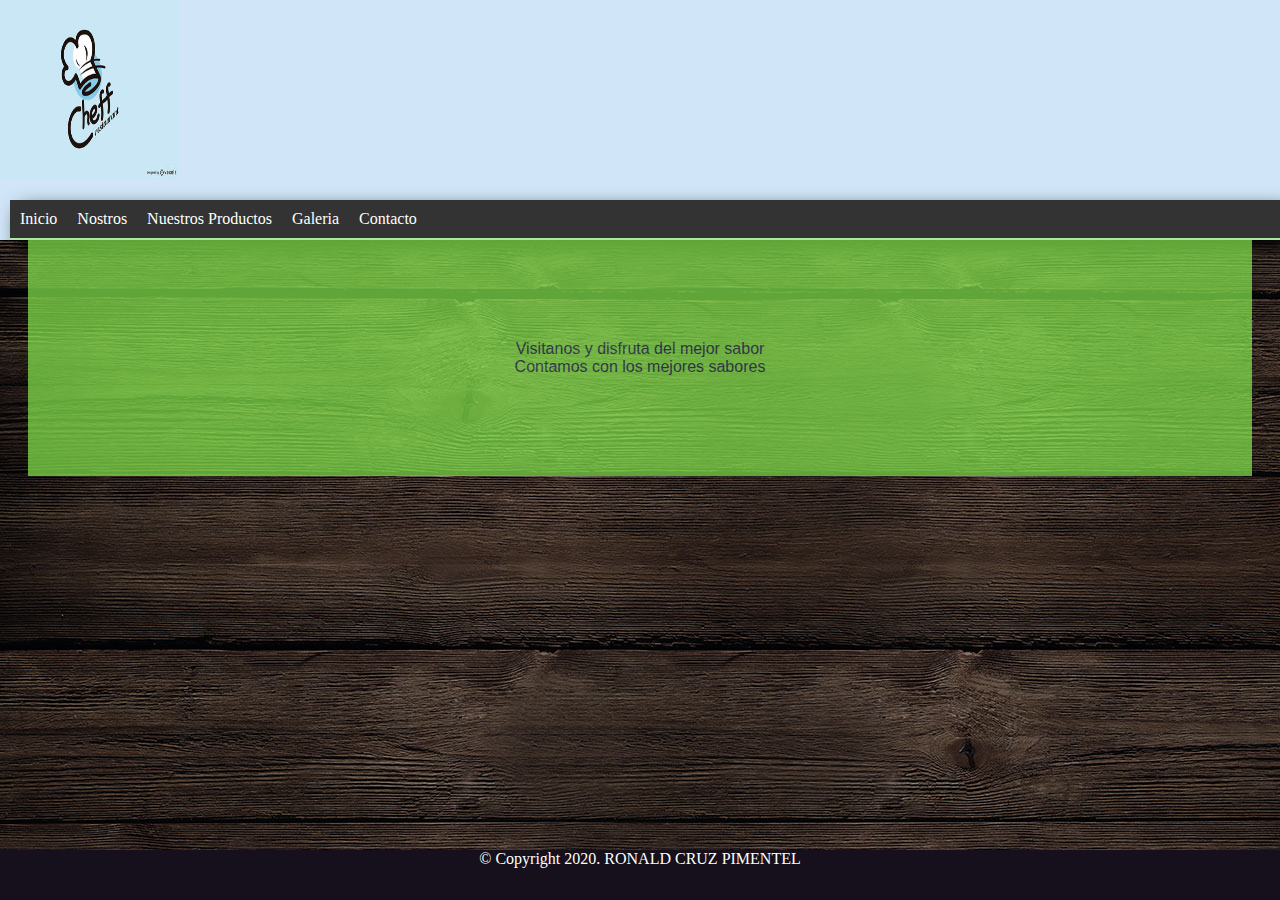
<file: Practica 8/index.html>
<!DOCTYPE html>
<html lang="en">
<head>
    <meta charset="UTF-8">
    <meta name="viewport" content="width=device-width, initial-scale=1.0">
    <link rel="stylesheet" href="css/style.css">
    <title>Practica 8</title>
</head>
<body>
    <div id="encabezado">
        <div id="menu">
            <ul>
                <li><a href="index.html" title="Página Principal">Inicio</a></li>
                <li><a href="nosotros.html" title="Descripción del negocio">Nostros</a></li>
                <li><a href="catalogo.html" title="Catálogo">Nuestros Productos</a></li>
                <li><a href="galeria.html" title="Fotos">Galeria</a></li>
                <li><a href="contacto.html" title="Nuestros Datos">Contacto</a></li>
            </ul>
        </div>
    </div>

    <div class="areaPrincipal">
        <div id="datos">
            <p>Visitanos y disfruta del mejor sabor</p>
            <p>Contamos con los mejores sabores</p>
        </div>
    </div>

    <div class="piePagina">
        <tr><!--pie de pagina-->
			<td colspan="2">
				
				<p>&copy; Copyright 2020. RONALD CRUZ PIMENTEL</p>
			</td>

		</tr>
    </div>
</body>
</html>
</file>
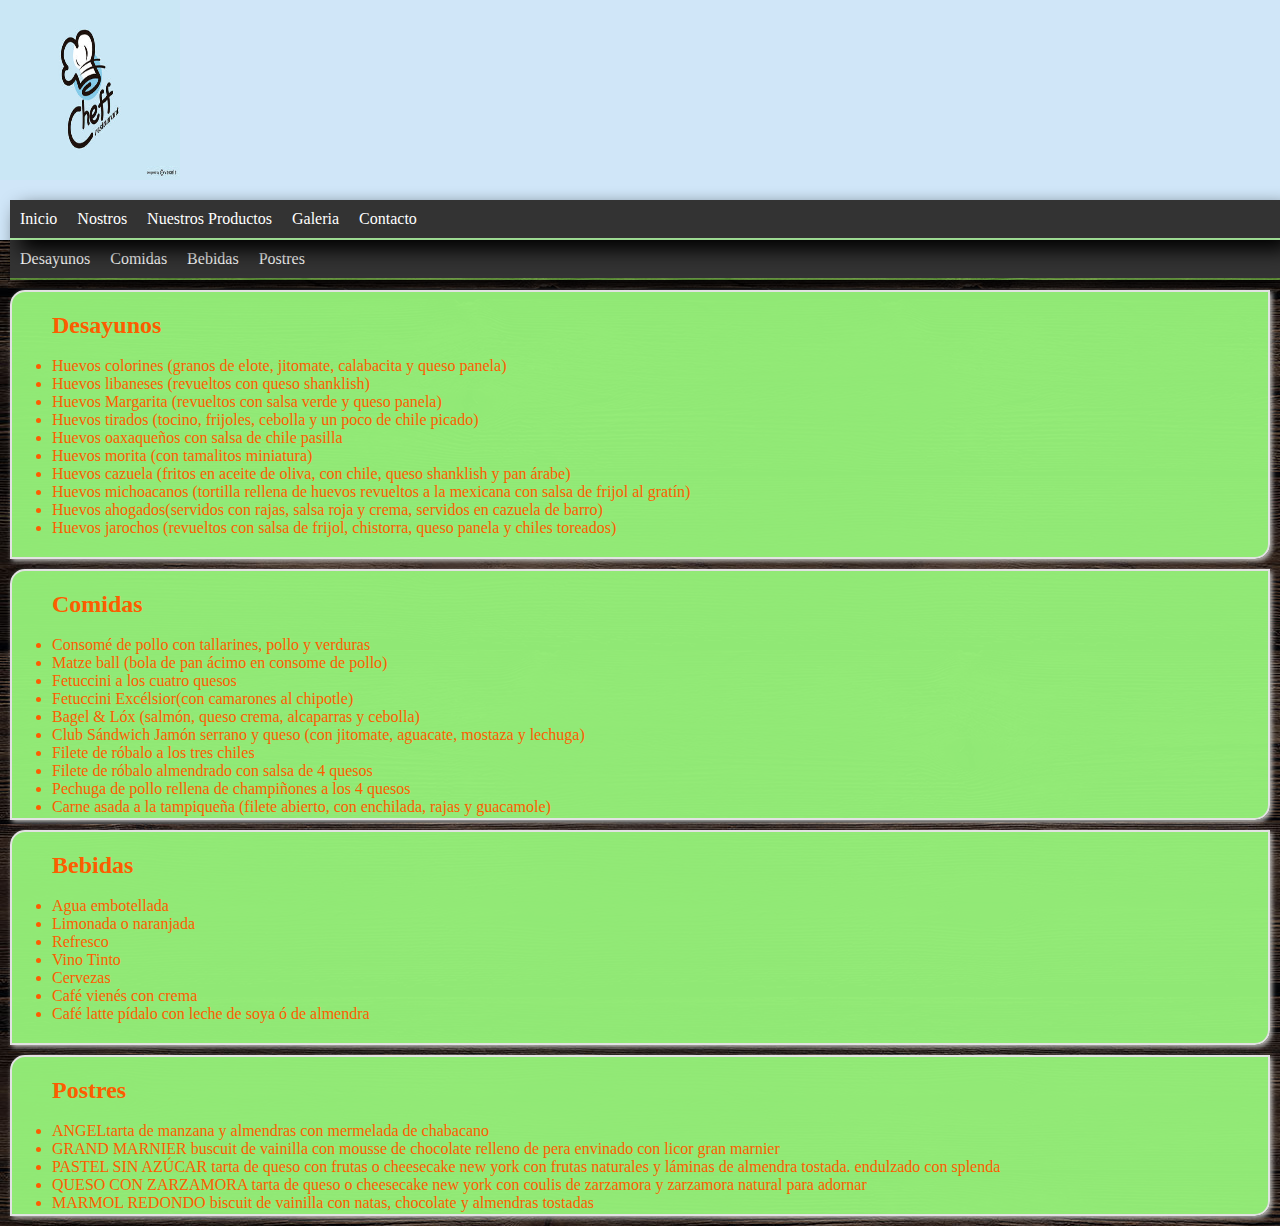
<file: Practica 8/catalogo.html>
<!DOCTYPE html>
<html lang="en">
<head>
    <meta charset="UTF-8">
    <meta name="viewport" content="width=device-width, initial-scale=1.0">
    <link rel="stylesheet" href="css/style.css">
    <title>Practica 8</title>
</head>
<body>
    <div id="encabezado">
        <div id="menu">
            <ul>
                <li><a href="index.html" title="Página Principal">Inicio</a></li>
                <li><a href="nosotros.html" title="Descripción del negocio">Nostros</a></li>
                <li><a href="catalogo.html" title="Catálogo">Nuestros Productos</a></li>
                <li><a href="galeria.html" title="Fotos">Galeria</a></li>
                <li><a href="contacto.html" title="Nuestros Datos">Contacto</a></li>
            </ul>
        </div>
    </div>
    
    <div>
        <div id="menu2">
            <ul>
                <li><a href="#Desayunos" title="Desayunos">Desayunos</a></li>
                <li><a href="#Comidas" title="Comidas">Comidas</a></li>
                <li><a href="#Bebidas" title="Bebidas">Bebidas</a></li>
                <li><a href="#Postres" title="Postres">Postres</a></li>
            </ul>
        </div>
    </div>
<div>

    <td> 
        <div id="m" >
         <h2 id="Desayunos">Desayunos</h2><br>
            <p ><var></var>
                
                    <li>Huevos colorines (granos de elote, jitomate, calabacita y queso panela)</li><br>
                    <li>Huevos libaneses (revueltos con queso shanklish)</li><br>
                    <li>Huevos Margarita (revueltos con salsa verde y queso panela)</li><br>
                    <li>Huevos tirados (tocino, frijoles, cebolla y un poco de chile picado)</li><br>
                    <li>Huevos oaxaqueños con salsa de chile pasilla</li><br>
                    <li>Huevos morita (con tamalitos miniatura)</li><br>
                    <li>Huevos cazuela (fritos en aceite de oliva, con chile, queso 
                        shanklish y pan árabe)</li><br>
                    <li>Huevos michoacanos (tortilla rellena de huevos revueltos 
                        a la mexicana con salsa de frijol al gratín)</li><br>
                    <li>Huevos ahogados(servidos con rajas, salsa roja y crema, 
                        servidos en cazuela de barro)</li><br>
                    <li>Huevos jarochos (revueltos con salsa de frijol, chistorra, 
                        queso panela y chiles toreados)</li><br>
                
            </p>
        </div>

    </td><!--sección1-->

</tr>

<tr>
    <td>
        <div id="m">
            <h2 id="Comidas">Comidas</h2><br>
            
            <P > 
                <li>Consomé de pollo con tallarines, pollo y verduras </li><br>
                <li>Matze ball (bola de pan ácimo en consome de pollo)</li><br>
                <li>Fetuccini a los cuatro quesos </li><br>
                <li>Fetuccini Excélsior(con camarones al chipotle)</li><br>
                <li>Bagel & Lóx (salmón, queso crema, alcaparras y cebolla)</li><br>
                <li>Club Sándwich 
                    Jamón serrano y queso (con jitomate, aguacate, mostaza y lechuga)</li><br>
                <li>Filete de róbalo a los tres chiles </li><br>
                <li>Filete de róbalo almendrado con salsa de 4 quesos </li><br>
                <li>Pechuga de pollo rellena de champiñones a los 4 quesos</li><br>
                <li>Carne asada a la tampiqueña (filete abierto, con enchilada, rajas y guacamole)</li>
            </P>
        </div>
    </td><!--sección2-->

</tr>

<tr>
    <td>
        <div id="m">
            <h2 id="Bebidas">Bebidas</h2><br>
            
            <P > 
                <li>Agua embotellada</li><br>
                <li>Limonada o naranjada</li><br>
                <li>Refresco</li><br>
                <li>Vino Tinto</li><br>
                <li>Cervezas</li><br>
                <li>Café vienés con crema</li><br>
                <li>Café latte pídalo con leche de soya ó de almendra</li><br>
                
            </P>
        </div>
    </td><!--sección3-->

</tr>

<tr>
    <td>
        <div id="m">
            <h2 id="Postres">Postres</h2><br>
            
            <P > 
                <li>ANGELtarta de manzana y almendras con mermelada de chabacano</li><br>
                <li>GRAND MARNIER buscuit de vainilla con mousse de chocolate relleno de pera envinado 
                    con licor gran marnier</li><br>
                <li>PASTEL SIN AZÚCAR tarta de queso
                     con frutas o cheesecake new york con frutas naturales y láminas 
                     de almendra tostada. endulzado con splenda</li><br>
                <li>QUESO CON ZARZAMORA tarta de queso o cheesecake new york con coulis de zarzamora y 
                    zarzamora natural para adornar</li><br>
                <li>MARMOL REDONDO biscuit de vainilla con natas, chocolate y almendras tostadas</li>
            </P>
        </div>
    </td><!--sección4-->

</tr>

   
    </div>
</body>
</html>
</file>
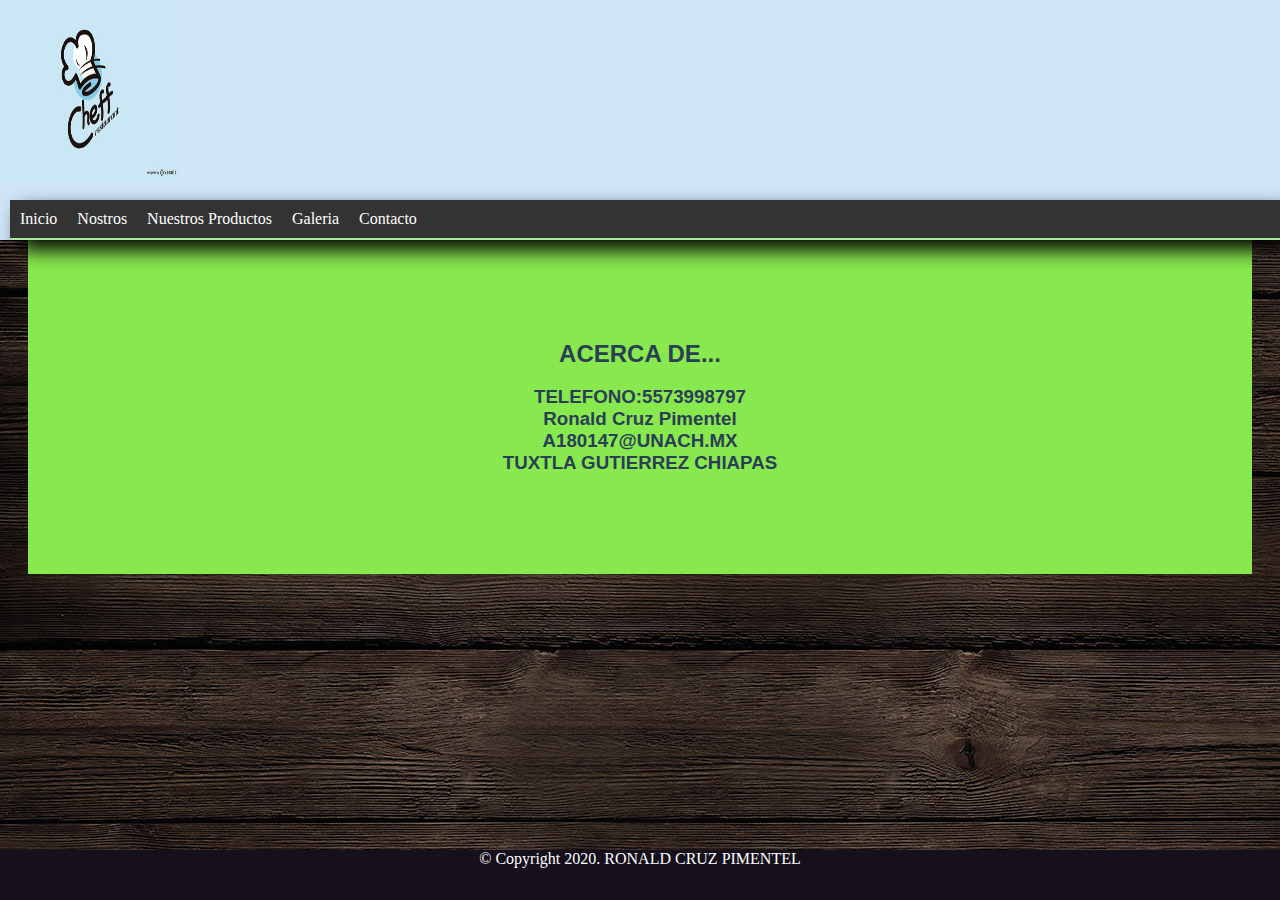
<file: Practica 8/contacto.html>
<!DOCTYPE html>
<html lang="en">
<head>
    <meta charset="UTF-8">
    <meta name="viewport" content="width=device-width, initial-scale=1.0">
    <link rel="stylesheet" href="css/style.css">
    <title>Practica 8</title>
</head>
<body>
    <div id="encabezado">
        <div id="menu">
            <ul>
                <li><a href="index.html" title="Página Principal">Inicio</a></li>
                <li><a href="nosotros.html" title="Descripción del negocio">Nostros</a></li>
                <li><a href="catalogo.html" title="Catálogo">Nuestros Productos</a></li>
                <li><a href="galeria.html" title="Fotos">Galeria</a></li>
                <li><a href="contacto.html" title="Nuestros Datos">Contacto</a></li>
            </ul>
        </div>
    </div>

    <div >
        <div id="datos">
            <div>

                <h2>ACERCA DE...</h2><br>
                 <h3>TELEFONO:5573998797</h3>
                 <h3>Ronald Cruz Pimentel</h3>
                 <h3>A180147@UNACH.MX</h3>
                 <h3>TUXTLA GUTIERREZ CHIAPAS</h3>

             </div>
        </div>
    </div>

    <div class="piePagina">
        <tr><!--pie de pagina-->
			<td colspan="2">
				
				<p>&copy; Copyright 2020. RONALD CRUZ PIMENTEL</p>
			</td>

		</tr>
    </div>
</body>
</html>
</file>
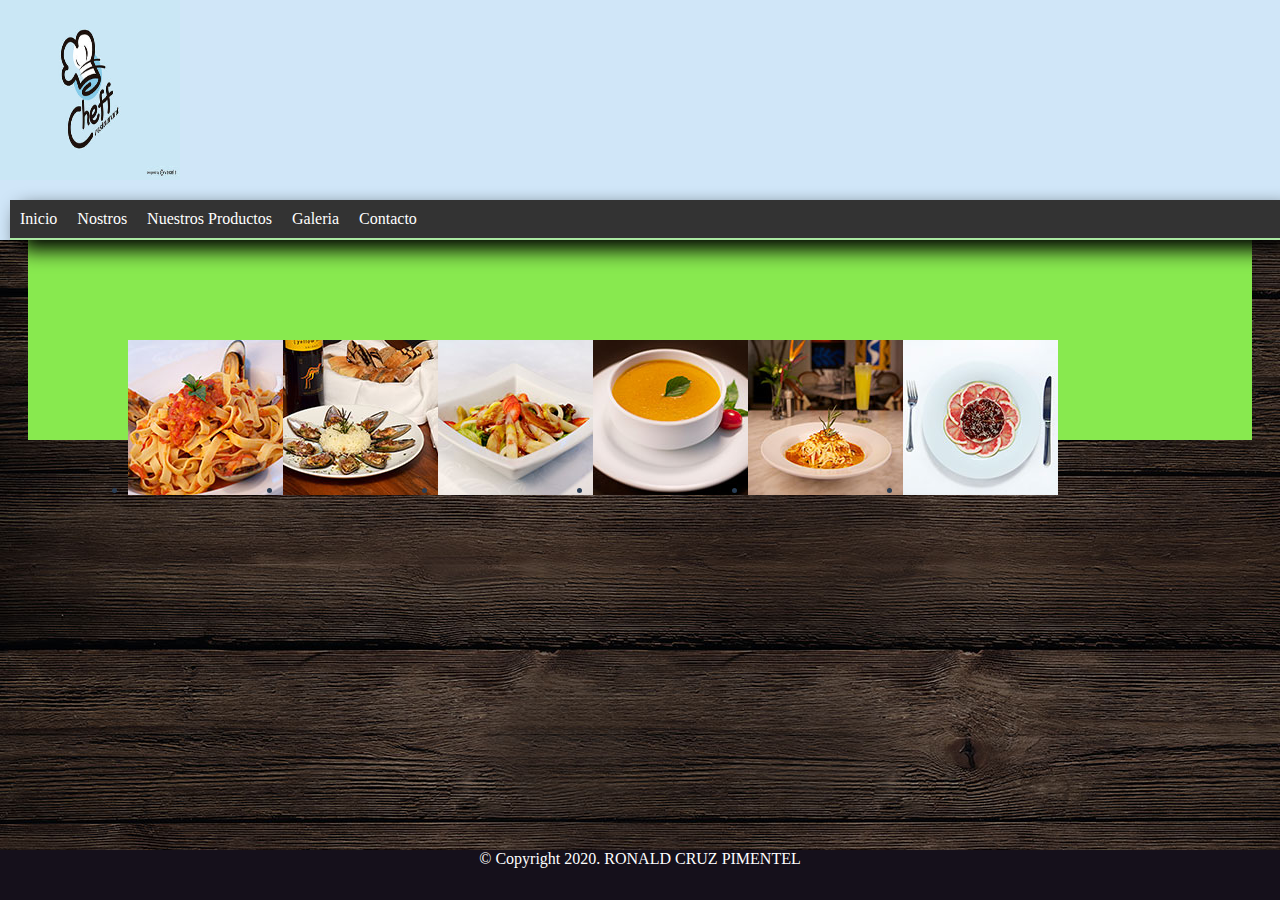
<file: Practica 8/galeria.html>
<!DOCTYPE html>
<html lang="en">
<head>
    <meta charset="UTF-8">
    <meta name="viewport" content="width=device-width, initial-scale=1.0">
    <link rel="stylesheet" href="css/style.css">
    <title>Practica 8</title>
</head>
<body>
    <div id="encabezado">
        <div id="menu">
            <ul>
                <li><a href="index.html" title="Página Principal">Inicio</a></li>
                <li><a href="nosotros.html" title="Descripción del negocio">Nostros</a></li>
                <li><a href="catalogo.html" title="Catálogo">Nuestros Productos</a></li>
                <li><a href="galeria.html" title="Fotos">Galeria</a></li>
                <li><a href="contacto.html" title="Nuestros Datos">Contacto</a></li>
            </ul>
        </div>
    </div>

    <div >
        <div id="datos">
            <li> <img src="img/1.jpg" alt=""></li>
            <li><img src="img/2.jpg" alt=""></li>
            <li><img src="img/3.jpg" alt=""></li>
            <li><img src="img/4.jpg" alt=""></li>
            <li><img src="img/5.jpg" alt=""></li>
            <li><img src="img/6.jpg" alt=""></li>
        </div>
    </div>

    <div class="piePagina">
        <tr><!--pie de pagina-->
			<td colspan="2">
				
				<p>&copy; Copyright 2020. RONALD CRUZ PIMENTEL</p>
			</td>

		</tr>
    </div>
</body>
</html>
</file>
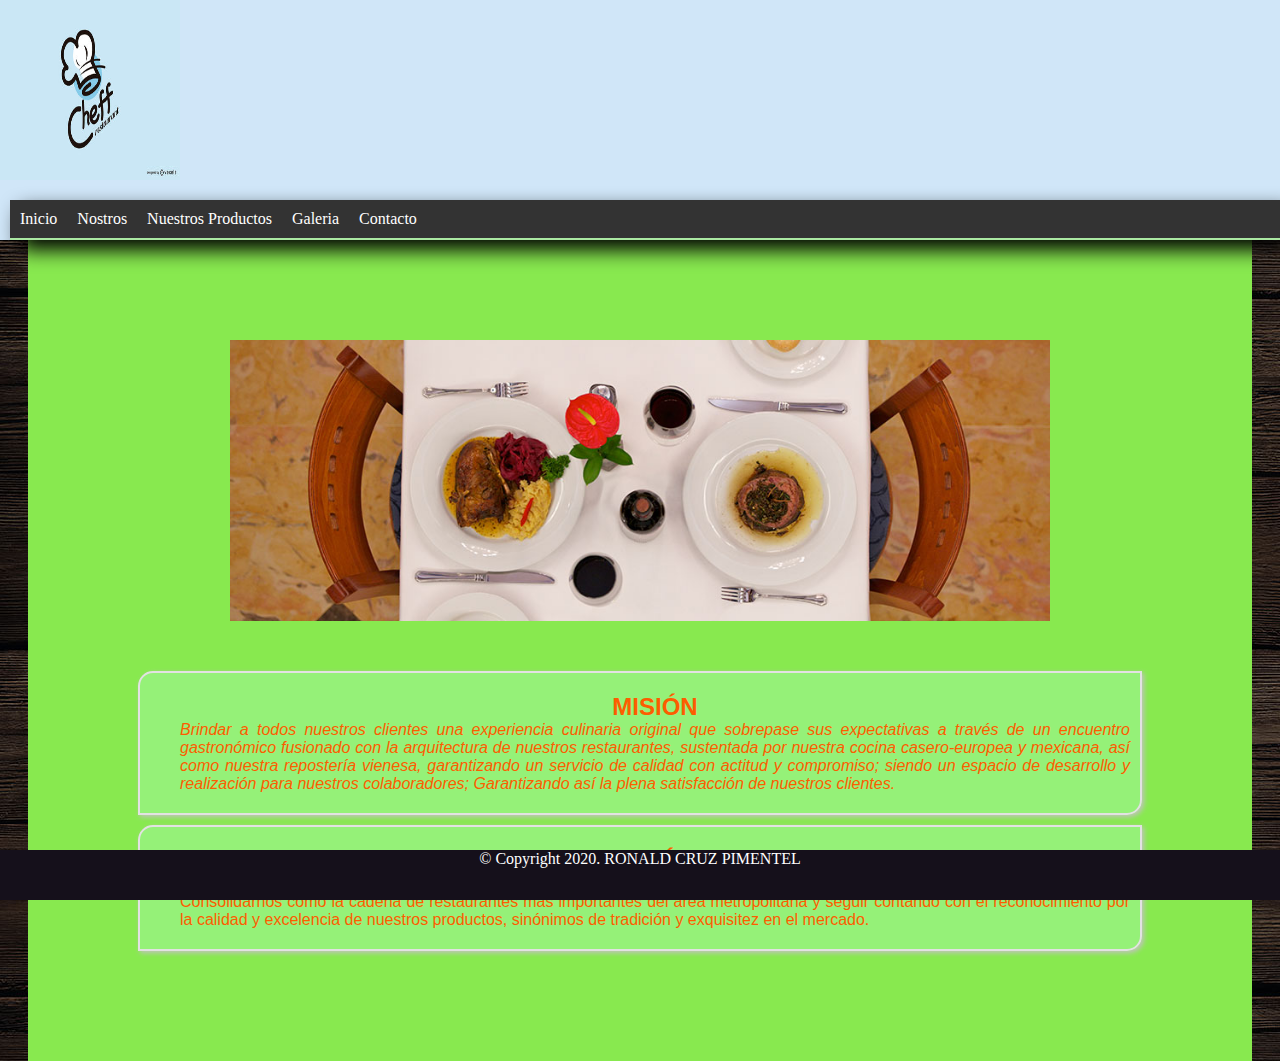
<file: Practica 8/nosotros.html>
<!DOCTYPE html>
<html lang="en">
<head>
    <meta charset="UTF-8">
    <meta name="viewport" content="width=device-width, initial-scale=1.0">
    <link rel="stylesheet" href="css/style.css">
    <title>Practica 8</title>
</head>
<body>
    <div id="encabezado">
        <div id="menu">
            <ul>
                <li><a href="index.html" title="Página Principal">Inicio</a></li>
                <li><a href="nosotros.html" title="Descripción del negocio">Nostros</a></li>
                <li><a href="catalogo.html" title="Catálogo">Nuestros Productos</a></li>
                <li><a href="galeria.html" title="Fotos">Galeria</a></li>
                <li><a href="contacto.html" title="Nuestros Datos">Contacto</a></li>
            </ul>
        </div>
    </div>

    <div >
        <div id="datos">
            <img src="img/nosotros.jpg" width="80%"><br><br><br>
            <td> 
				<div id="m">
                 <h2 >MISIÓN</h2>
					<p id="mision"><var>Brindar a todos nuestros clientes una experiencia culinaria 
                        original que sobrepase sus expectativas a través de un encuentro 
                        gastronómico fusionado con la arquitectura de nuestros restaurantes,
                         sustentada por nuestra cocina casero-europea y mexicana, así como nuestra 
                         repostería vienesa, garantizando un servicio de calidad con actitud y compromiso; 
                         siendo un espacio de desarrollo y realización para nuestros colaboradores; 
                         Garantizando así la plena satisfacción de nuestros clientes.</var>
                    </p>
				</div>

			</td><!--sección1-->

		</tr>

		<tr>
			<td>
				<div id="m">
					<h2>VISIÓN</h2><br>
					
					<P id="vision"> Consolidarnos como la cadena de restaurantes más importantes del área metropolitana y 
                        seguir contando con el reconocimiento
                         por la calidad y excelencia de nuestros productos, 
                         sinónimos de tradición y exquisitez en el mercado.<br>

						
					</P>
			    </div>
			</td><!--sección2-->

		</tr>



        </div>
    </div>

    <div class="piePagina">
        <tr><!--pie de pagina-->
			<td colspan="2">
				
				<p>&copy; Copyright 2020. RONALD CRUZ PIMENTEL</p>
			</td>

		</tr>
    </div>
</body>
</html>
</file>
<file: Practica 8/css/style.css>
*{
    margin: 0;
    padding: 0;
}

body{
    background-color: #7a7a7a;
    background-image: url("../img/fondo.jpg");
}



.areaPrincipal{
    background-repeat: no-repeat;
    width: 100%;
    height: auto;
    opacity: 0.7;
    -webkit-background-size: 100% 100%;
    -moz-background-size: 100% 100%;
    -o-background-size: 100% 100%;
    background-size: 100% 100%;
}



#encabezado{
    background: #d0e6f8;
    height: 240px;
    text-align: center;
    background-image: url("../img/logo.jpg");
    background-repeat: no-repeat;
    background-size: 180px 180px;

}

.piePagina{
    width: 100%;
    height: 50px;
    background: #15101b;
    color: white;
    bottom: 0;
    position: fixed;
    left: 0;
    text-align:  center ;
}

#menu{
    height: 40px;
    position: relative;
    top: 200px;
    margin-left: 10px; /*separacion del lado izquierdo*/
	color: #ffffff; /*color de letra*/
	background-color: #87e94f83;/*color de fondo*/
	box-shadow: 10px 10px 20px #000; /*sombra*/
	transform: unset(8deg);/*movimiento de rotacion*/
	-moz-transform: inherit(8deg);
	-webkit-transform: inherit(8deg);
}

ul{
    list-style-type: none;
    margin: 0;
    padding: 0;
    overflow: hidden;
    background-color: #333333;
}

li{
    float: left;
}

li a{
    display: block;
    color: white;
    text-align: center;
    padding: 10px;
    text-decoration: none;
}

li a:hover{
    background-color: #111111;
}

#datos{
    width: 80%;
    background-color: #88e94f;
    height: 600%;
    margin: auto;
    opacity: 1;
    color: #2a3e55;
    padding: 100px;
    font-family: 'Segoe UI', Tahoma, Geneva, Verdana, sans-serif;
    text-align: center;
}

#mision{
    text-align: justify;
}

#vision{
    text-align: justify;
}

ul li a:hover{
	margin-left: 10px; /*separacion del lado izquierdo*/
	color: #ffffff; /*color de letra*/
	background-color: #87e94f83;/*color de fondo*/
	box-shadow: 10px 10px 20px #000; /*sombra*/
	transform: unset(8deg);/*movimiento de rotacion*/
	-moz-transform: inherit(8deg);
	-webkit-transform: inherit(8deg);

}

#m{
	color: #fd5d00;
	height: 100%;
	height: 100%;
	padding: 20px 10px  20px 40px;
	margin: 10px;
	border: 1px solid #f4f806;
	background-color: #95f179f6;
	border-radius: 15px;
	border: solid 2px #e2e2e2;
	border-radius: 15px 0px 15px 0px;
	box-shadow: 2px 2px 5px #c3c2c0;	 

}

#menu2{
    height: 40px;
    position: initial;
    top: 200px;
    margin-left: 10px; /*separacion del lado izquierdo*/
	color: #ffffff; /*color de letra*/
	background-color: #87e94f83;/*color de fondo*/
	box-shadow: 10px 10px 20px #000; /*sombra*/
	transform: unset(8deg);/*movimiento de rotacion*/
	-moz-transform: inherit(8deg);
	-webkit-transform: inherit(8deg);
}
</file>
